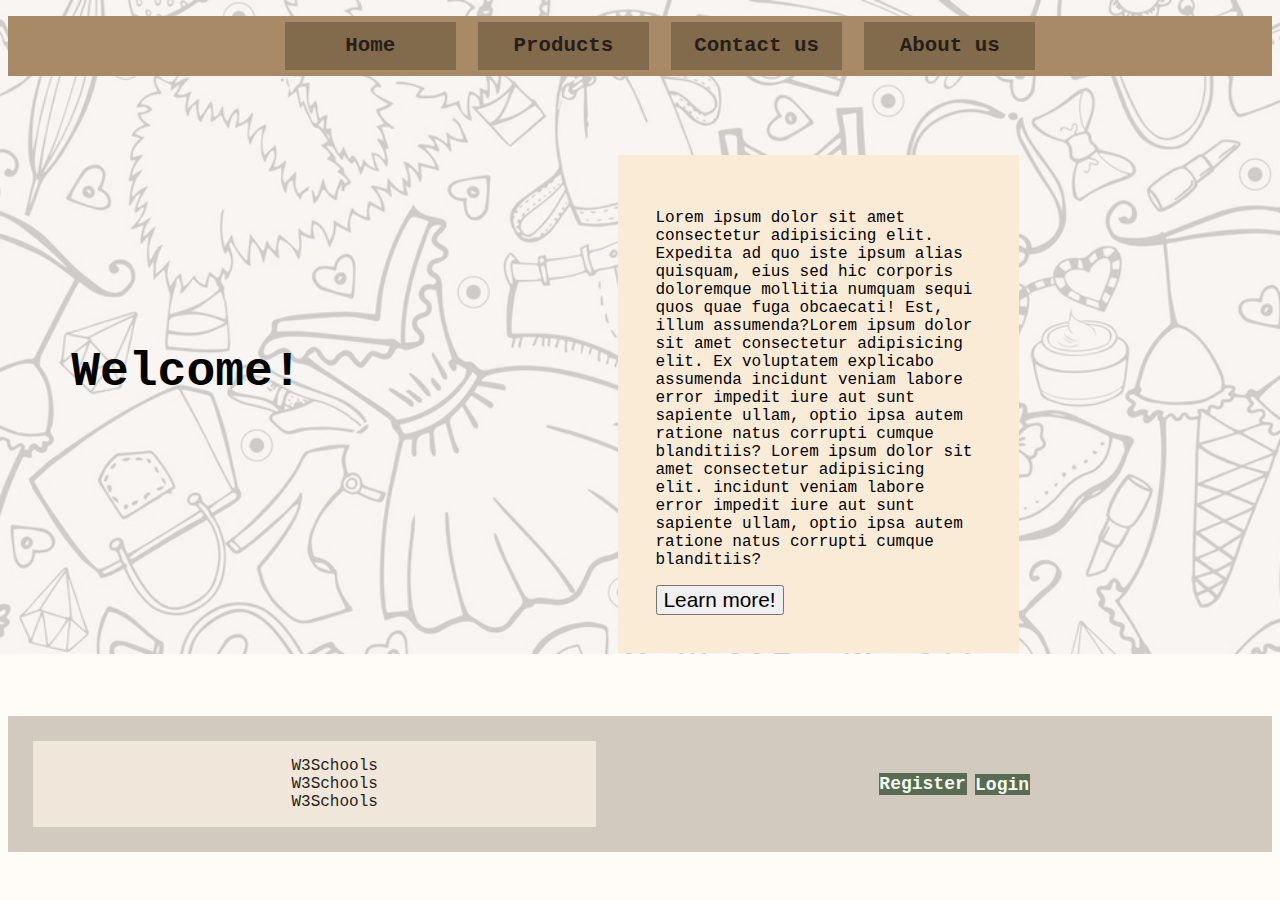
<file: hw12/zadatak5/index.html>
<!DOCTYPE html>
<html lang="en">

<head>
    <meta charset="UTF-8">
    <link rel="stylesheet" href="theme/css/index.css">
    <script>
        type
    </script>
    <title>Home</title>
</head>

<body>
    <header>
        <nav>
            <ul>
                <li><a href="index.html">Home</a></li>
                <li><a href="products.html">Products</a></li>
                <li><a href="contact.html">Contact us</a></li>
                <li><a href="about.html">About us</a></li>
            </ul>
        </nav>
    </header>
    <main>
        <div class="container">
            <h1>Welcome!</h1>
            <img src="./theme/img/img2.pgn.jpg">
            <section>
                <p>Lorem ipsum dolor sit amet consectetur adipisicing elit. Expedita ad quo iste ipsum alias quisquam, eius sed hic corporis doloremque mollitia numquam sequi quos quae fuga obcaecati! Est, illum assumenda?Lorem ipsum dolor sit amet consectetur
                    adipisicing elit. Ex voluptatem explicabo assumenda incidunt veniam labore error impedit iure aut sunt sapiente ullam, optio ipsa autem ratione natus corrupti cumque blanditiis? Lorem ipsum dolor sit amet consectetur adipisicing elit.
                    incidunt veniam labore error impedit iure aut sunt sapiente ullam, optio ipsa autem ratione natus corrupti cumque blanditiis?
                </p>
                <button>Learn more!</button>
            </section>
        </div>
    </main>
    <footer>
        <div id="sites">
            <ul>
                <li><a href="https://www.w3schools.com" target="_blank">W3Schools</a></li>
                <li><a href="https://www.w3schools.com" target="_blank">W3Schools</a></li>
                <li><a href="https://www.w3schools.com" target="_blank">W3Schools</a></li>
            </ul>
        </div>
        <div id="register-footer">
            <ul>
                <li><a href="register.html">Register</a></li>
                <li><a href="#">Login</a></li>
            </ul>
        </div>
    </footer>
</body>

</html>
</file>
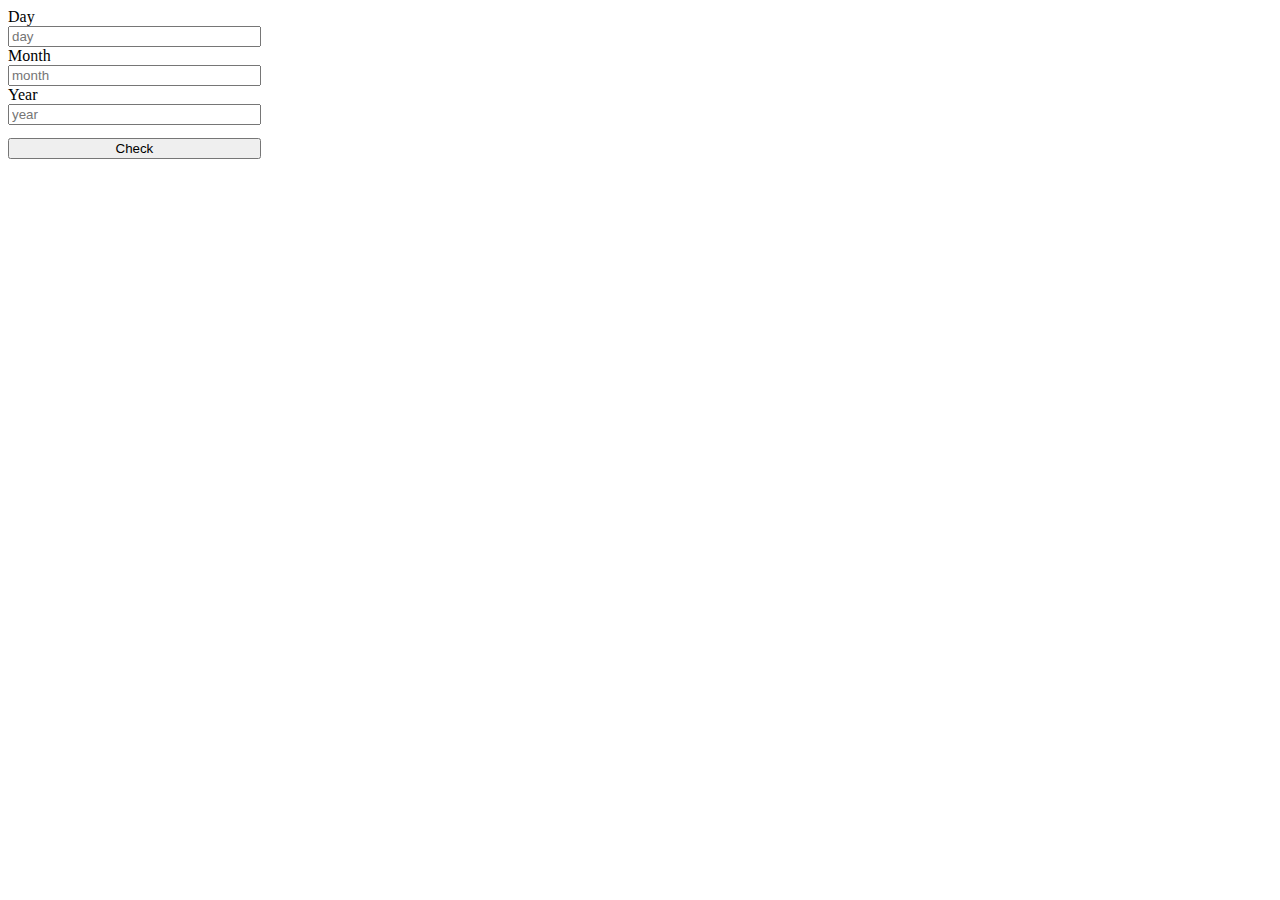
<file: zadatak1.html>
<!DOCTYPE html>
<html lang="en">

<head>
    <meta charset="UTF-8">
    <meta http-equiv="X-UA-Compatible" content="IE=edge">
    <meta name="viewport" content="width=>, initial-scale=1.0">
    <title>Document</title>
    <style>
        form {
            display: grid;
            grid-template-columns: 20%;
        }
        
        button {
            margin-top: 5%;
        }
    </style>
</head>

<body>
    <form action="zadatak1.php" method="post">
        <label for="dd">Day</label>
        <input type="text" id="dd" name="dd" placeholder="day">
        <label for="mm">Month</label>
        <input type="text" id="mm" name="mm" placeholder="month">
        <label for="yy">Year</label>
        <input type="text" id="yy" name="yy" placeholder="year">
        <button type="submit">Check</button>
    </form>
</body>

</html>
</file>
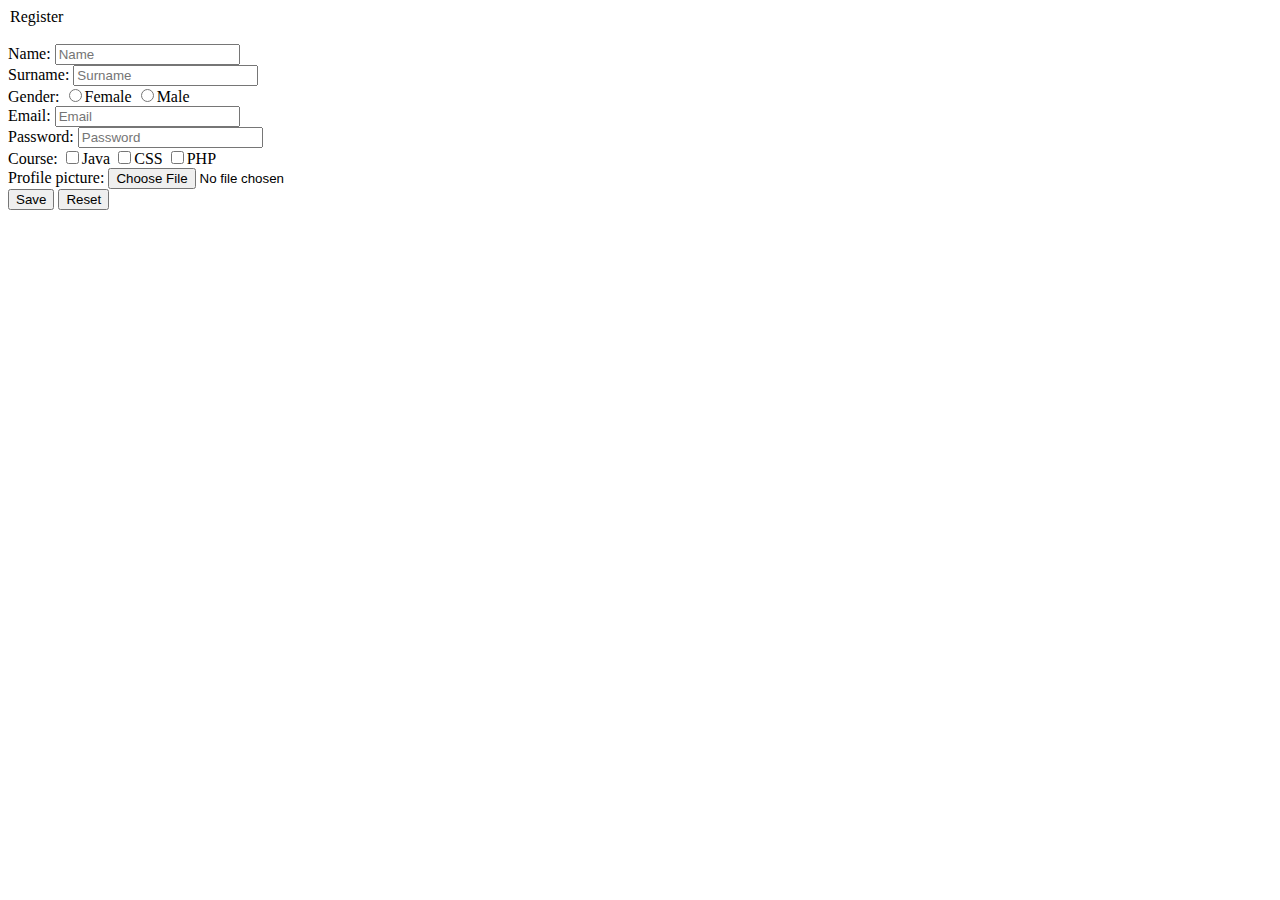
<file: hw11/register.html>
<!DOCTYPE html>
<html lang="en">

<head>
    <meta charset="UTF-8">
    <script>
        type
    </script>
    <title>Register</title>
</head>

<body>
    <main>
        <div>
            <form id="form1" action="register.php" method="GET">
                <legend>
                    Register
                </legend><br>
                <label for="name">Name:</label>
                <input type="text" id="name" name="name" placeholder="Name"><br>
                <label for="surname">Surname:</label>
                <input type="text" id="surname" name="surname" placeholder="Surname"><br>
                <label for="gender">Gender:</label>
                <input type="radio" id="gender" name="gender" value="female">Female
                <input type="radio" id="gender" name="gender" value="male">Male<br>
                <label for="email">Email:</label>
                <input type="email" id="email" name="email" placeholder="Email"><br>
                <label for="password">Password:</label>
                <input type="password" id="password" name="password" placeholder="Password"><br>
                <label>Course:</label>
                <input type="checkbox" id="java" name="course[]" value="java"><label for="java">Java</label>
                <input type="checkbox" id="css" name="course[]" value="css"><label for="css">CSS</label>
                <input type="checkbox" id="php" name="course[]" value="php"><label for="php">PHP</label><br>
                <label for="file">Profile picture:</label>
                <input type="file" id="file" name="file"><br>
                <button type="submit" form="form1" id="submit" value="Submit">Save</button>
                <button type="reset" form="form1" id="reset" value="Reset">Reset</button>
            </form>
        </div>
    </main>
</body>

</html>
</file>
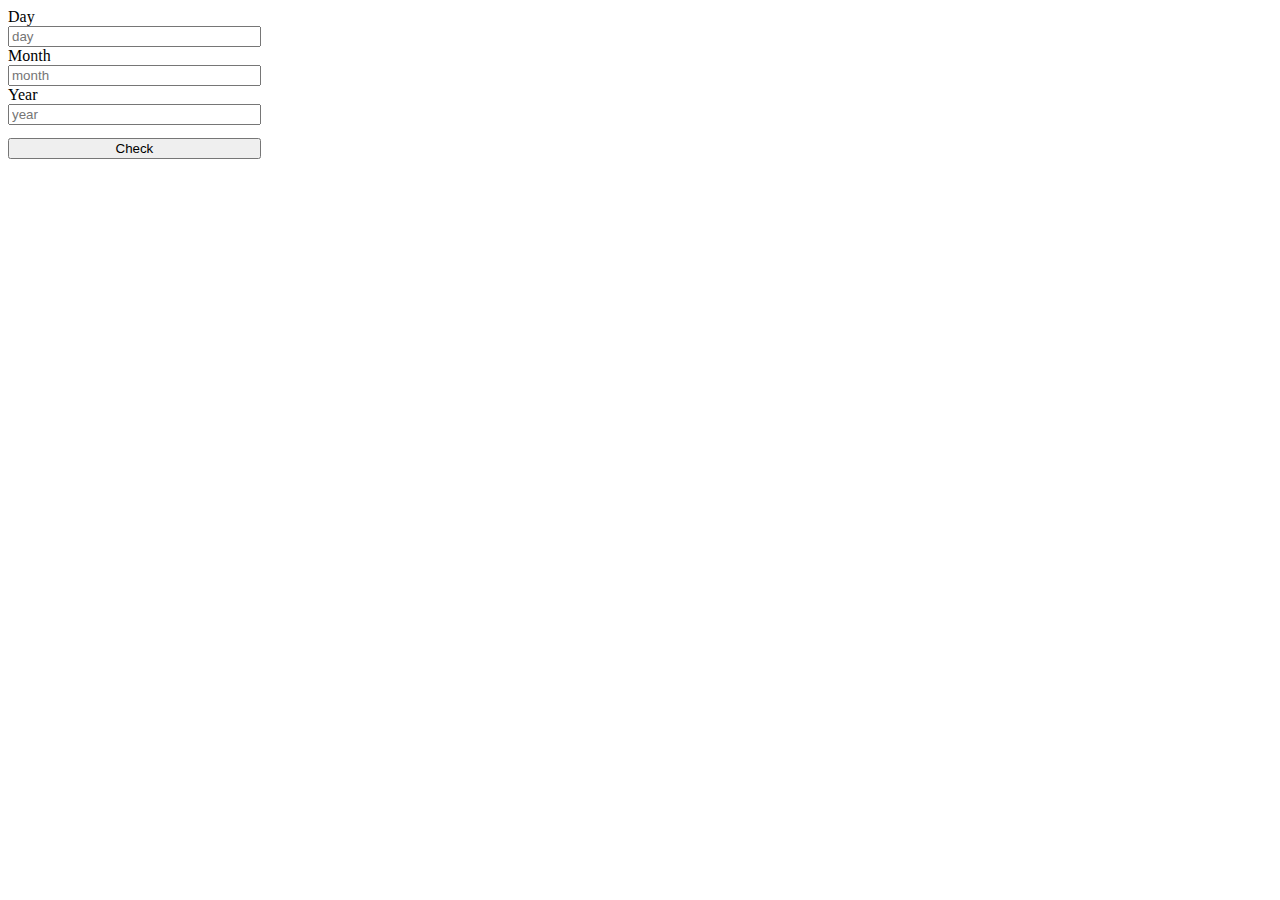
<file: hw14/zadatak1.html>
<!DOCTYPE html>
<html lang="en">

<head>
    <meta charset="UTF-8">
    <meta http-equiv="X-UA-Compatible" content="IE=edge">
    <meta name="viewport" content="width=>, initial-scale=1.0">
    <title>Document</title>
    <style>
        form {
            display: grid;
            grid-template-columns: 20%;
        }
        
        button {
            margin-top: 5%;
        }
    </style>
</head>

<body>
    <form action="zadatak1.php" method="post">
        <label for="dd">Day</label>
        <input type="text" id="dd" name="dd" placeholder="day">
        <label for="mm">Month</label>
        <input type="text" id="mm" name="mm" placeholder="month">
        <label for="yy">Year</label>
        <input type="text" id="yy" name="yy" placeholder="year">
        <button type="submit">Check</button>
    </form>
</body>

</html>
</file>
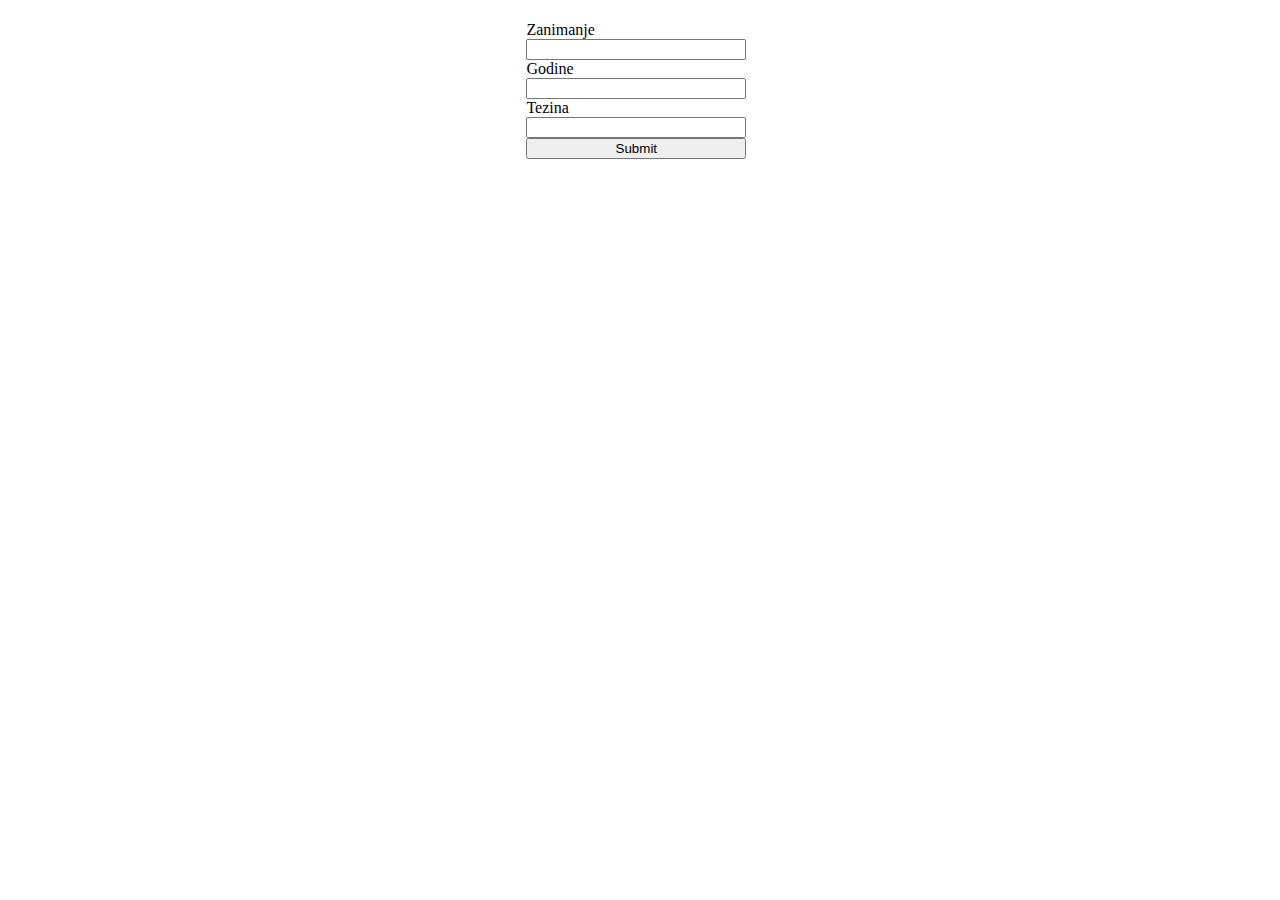
<file: hw12/zadatak1/zadatak1.html>
<!DOCTYPE html>
<html lang="en">

<head>
    <meta charset="UTF-8">
    <meta http-equiv="X-UA-Compatible" content="IE=edge">
    <meta name="viewport" content="width=device-width, initial-scale=1.0">
    <title>Zadatak 1</title>
    <style>
        form {
            display: grid;
            grid-template-columns: 30%;
            padding: 1vw;
            margin-left: 40%;
        }
    </style>
</head>

<body>
    <form action="zadatak1.php" method="POST">
        <label for="zanimanje">Zanimanje</label>
        <input id="zanimanje" name="zanimanje" type="text">
        <label for="godine">Godine</label>
        <input id="godine" name="godine" type="number">
        <label for="tezina">Tezina</label>
        <input id="tezina" name="tezina" type="number">
        <input type="submit">
    </form>
</body>

</html>
</file>
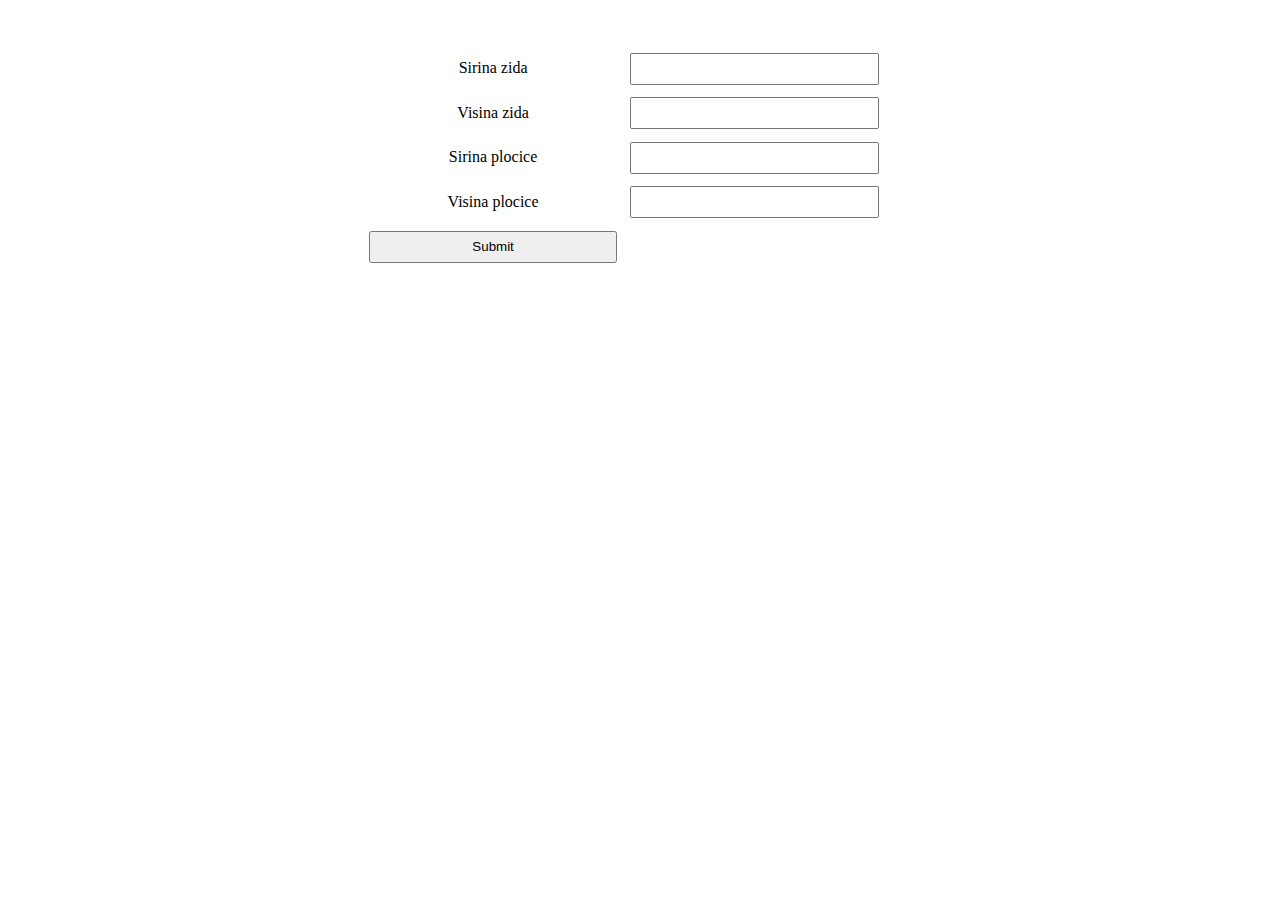
<file: hw12/zadatak2/zadatak2.html>
<!DOCTYPE html>
<html lang="en">

<head>
    <meta charset="UTF-8">
    <meta http-equiv="X-UA-Compatible" content="IE=edge">
    <meta name="viewport" content="width=device-width, initial-scale=1.0">
    <title>Zadatak 2</title>
    <style>
        form {
            display: grid;
            grid-template-columns: 30% 30%;
            padding: 3vw;
            margin-left: 25%;
        }
        
        input {
            margin: 0.5vw;
            padding: 0.5vw;
        }
        
        label {
            text-align: center;
            padding-top: 1vw;
        }
    </style>
</head>

<body>
    <form action="zadatak2.php" method="POST">
        <label for="a1">Sirina zida</label>
        <input name="a1" type="number" id="a1">
        <label for="a2">Visina zida</label>
        <input name="a2" type="number" id="a2">
        <label for="b1">Sirina plocice</label>
        <input name="b1" type="number" id="b1">
        <label for="b2">Visina plocice</label>
        <input name="b2" type="number" id="b2">
        <input type="submit">
    </form>
</body>

</html>
</file>
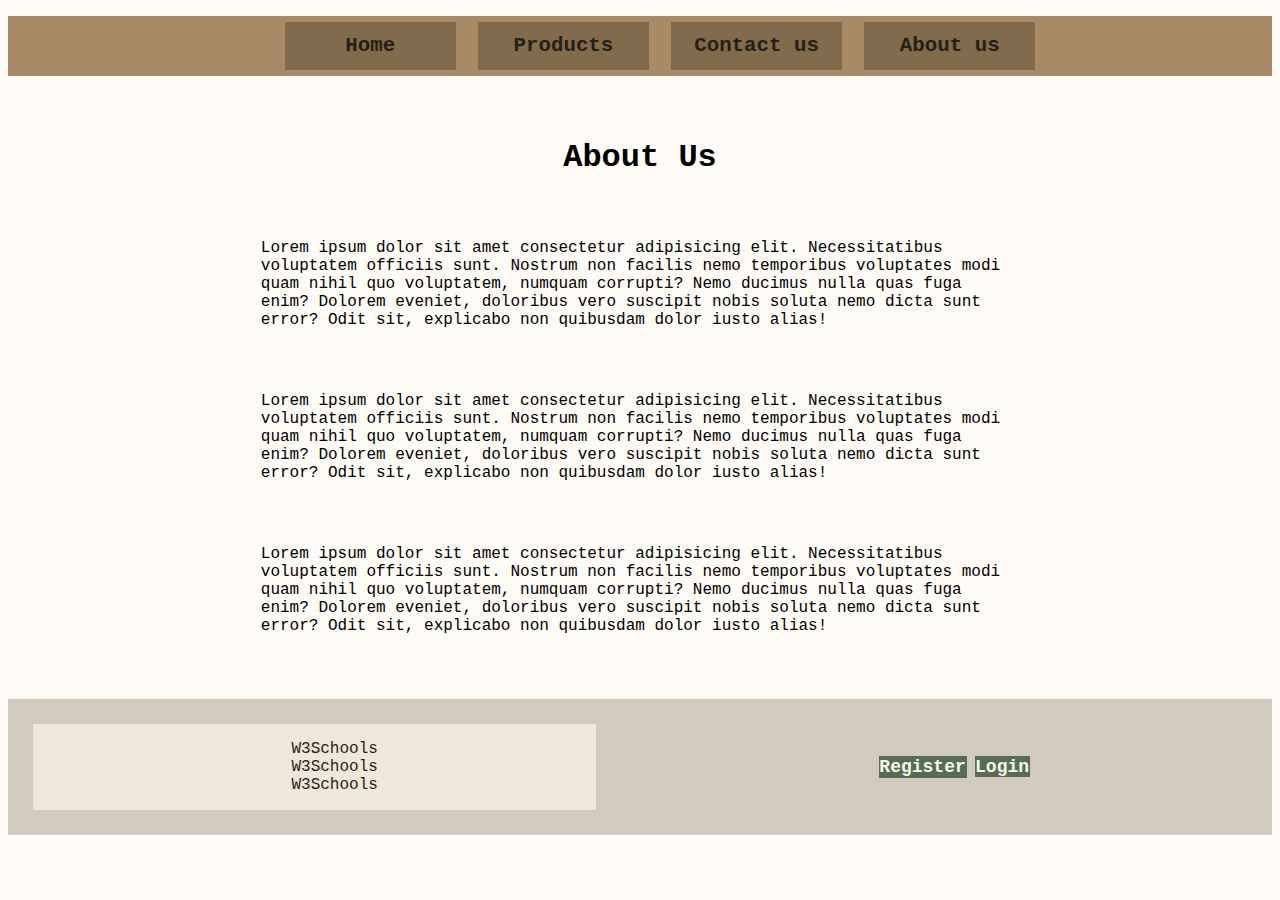
<file: hw12/zadatak5/about.html>
<!DOCTYPE html>
<html lang="en">

<head>
    <meta charset="UTF-8">
    <link rel="stylesheet" href="theme/css/about.css">
    <script>
        type
    </script>
    <title>About Us</title>
</head>

<body>
    <header>
        <nav>
            <ul>
                <li><a href="index.html">Home</a></li>
                <li><a href="products.html">Products</a></li>
                <li><a href="contact.html">Contact us</a></li>
                <li><a href="about.html">About us</a></li>
            </ul>
        </nav>
    </header>
    <main>
        <div class="container">
            <h1>About Us</h1>
            <p>
                Lorem ipsum dolor sit amet consectetur adipisicing elit. Necessitatibus voluptatem officiis sunt. Nostrum non facilis nemo temporibus voluptates modi quam nihil quo voluptatem, numquam corrupti? Nemo ducimus nulla quas fuga enim? Dolorem eveniet, doloribus
                vero suscipit nobis soluta nemo dicta sunt error? Odit sit, explicabo non quibusdam dolor iusto alias!
            </p>
            <p>
                Lorem ipsum dolor sit amet consectetur adipisicing elit. Necessitatibus voluptatem officiis sunt. Nostrum non facilis nemo temporibus voluptates modi quam nihil quo voluptatem, numquam corrupti? Nemo ducimus nulla quas fuga enim? Dolorem eveniet, doloribus
                vero suscipit nobis soluta nemo dicta sunt error? Odit sit, explicabo non quibusdam dolor iusto alias!
            </p>
            <p>
                Lorem ipsum dolor sit amet consectetur adipisicing elit. Necessitatibus voluptatem officiis sunt. Nostrum non facilis nemo temporibus voluptates modi quam nihil quo voluptatem, numquam corrupti? Nemo ducimus nulla quas fuga enim? Dolorem eveniet, doloribus
                vero suscipit nobis soluta nemo dicta sunt error? Odit sit, explicabo non quibusdam dolor iusto alias!
            </p>


        </div>
    </main>
    <footer>
        <div id="sites">
            <ul>
                <li><a href="https://www.w3schools.com" target="_blank">W3Schools</a></li>
                <li><a href="https://www.w3schools.com" target="_blank">W3Schools</a></li>
                <li><a href="https://www.w3schools.com" target="_blank">W3Schools</a></li>
            </ul>
        </div>
        <div id="register-footer">
            <ul>
                <li><a href="register.html">Register</a></li>
                <li><a href="#">Login</a></li>
            </ul>
        </div>
    </footer>
</body>

</html>
</file>
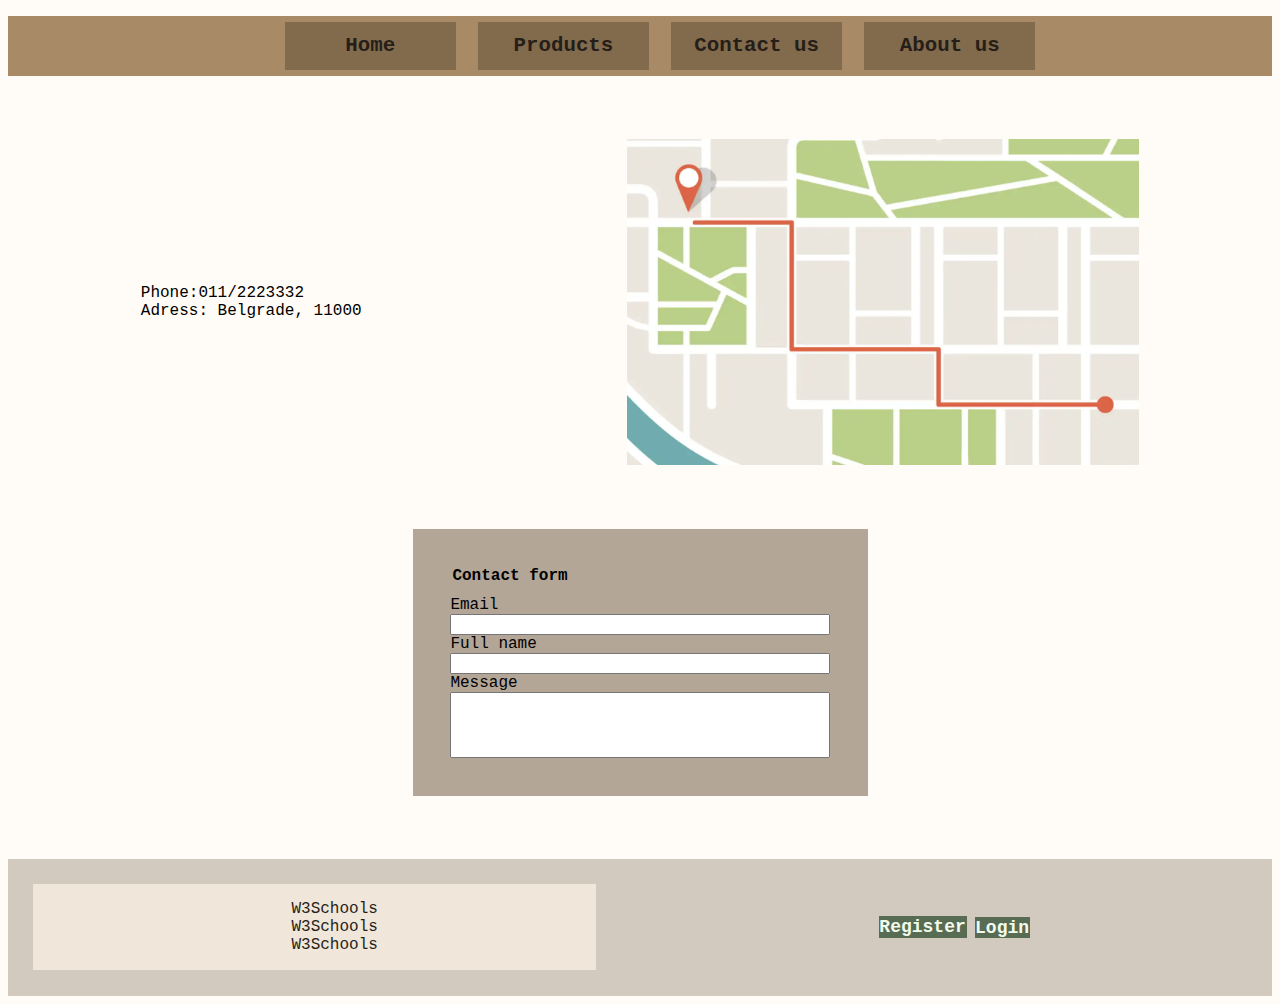
<file: hw12/zadatak5/contact.html>
<!DOCTYPE html>
<html lang="en">

<head>
    <meta charset="UTF-8">
    <link rel="stylesheet" href="theme/css/contact.css">
    <script>
        type
    </script>
    <title>Contact Us</title>
</head>

<body>
    <header>
        <nav>
            <ul>
                <li><a href="index.html">Home</a></li>
                <li><a href="products.html">Products</a></li>
                <li><a href="contact.html">Contact us</a></li>
                <li><a href="about.html">About us</a></li>
            </ul>
        </nav>
    </header>
    <main>
        <div class="container">
            <p>Phone:011/2223332<br> Adress: Belgrade, 11000</p>
            <img src="./theme/img/map.png">
        </div>
        <div id="form">
            <form>
                <legend>Contact form</legend>
                <label for="email">Email</label>
                <input type="email" id="email" name="email">
                <label for="name">Full name</label>
                <input type="text" id="name" name="name">
                <label for="message">Message</label>
                <input type="text" id="message" name="message">
            </form>
        </div>
    </main>
    <footer>
        <div id="sites">
            <ul>
                <li><a href="https://www.w3schools.com" target="_blank">W3Schools</a></li>
                <li><a href="https://www.w3schools.com" target="_blank">W3Schools</a></li>
                <li><a href="https://www.w3schools.com" target="_blank">W3Schools</a></li>
            </ul>
        </div>
        <div id="register-footer">
            <ul>
                <li><a href="register.html">Register</a></li>
                <li><a href="#">Login</a></li>
            </ul>
        </div>
    </footer>
</body>

</html>
</file>
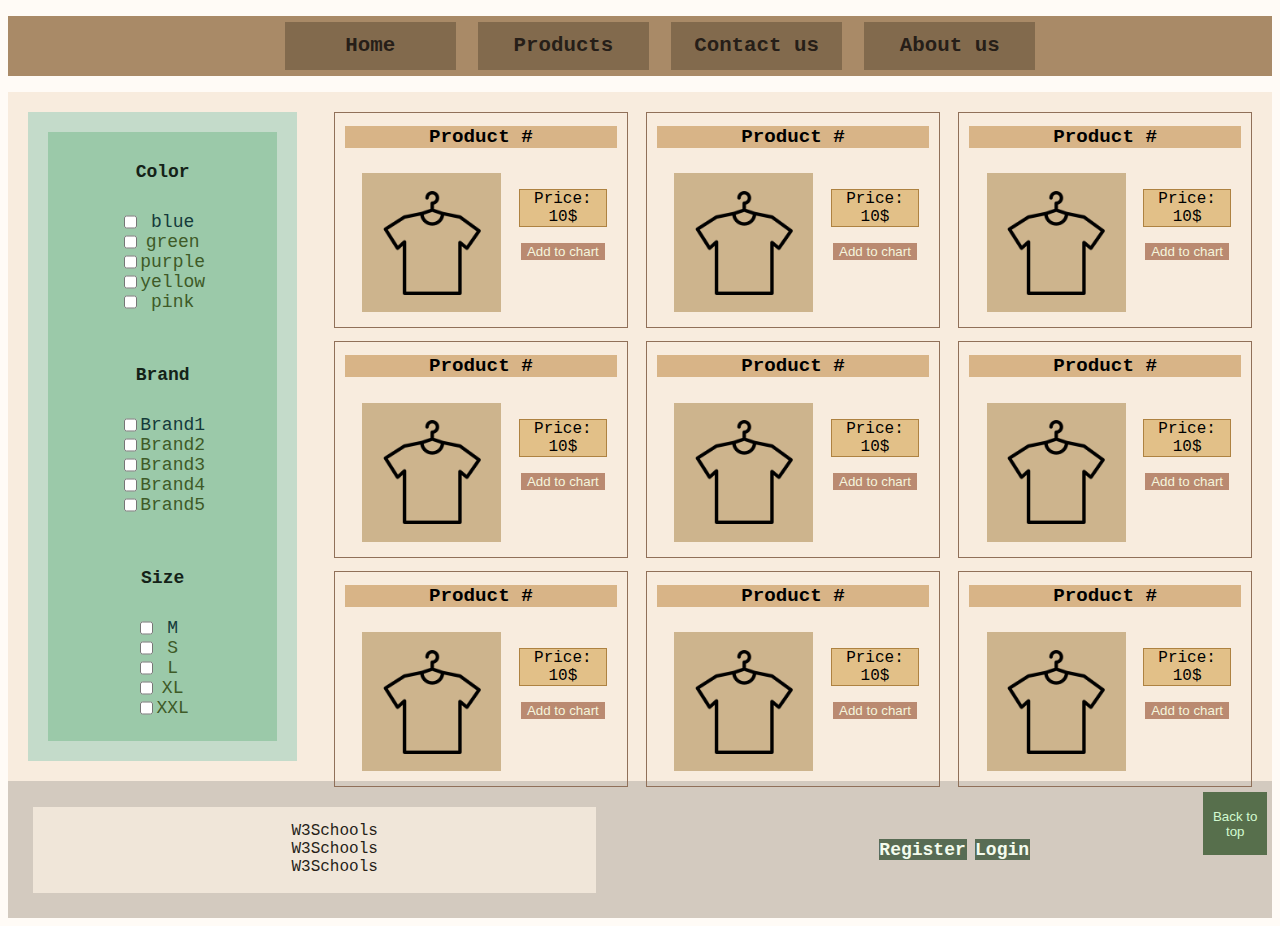
<file: hw12/zadatak5/products.html>
<!DOCTYPE html>
<html lang="en">

<head>
    <title>Products</title>
    <meta name="viewport" content="width=device-width, initial-scale=1.0">
    <link rel="stylesheet" href="theme/css/products.css">
</head>

<body id="body">
    <header>
        <nav>
            <ul>
                <li><a href="index.html">Home</a></li>
                <li><a href="products.html">Products</a></li>
                <li><a href="contact.html">Contact us</a></li>
                <li><a href="about.html">About us</a></li>
            </ul>
        </nav>
    </header>
    <div class="container">
        <aside class="filter">
            <div class="filter_box">
                <h5>Color</h5>
                <div class="checkbox">
                    <input type="checkbox" id="blue">
                    <label for="blue">blue</label>
                    <input type="checkbox" id="green">
                    <label for="green">green</label>
                    <input type="checkbox" id="purple">
                    <label for="purple">purple</label>
                    <input type="checkbox" id="yellow">
                    <label for="yellow">yellow</label>
                    <input type="checkbox" id="pink">
                    <label for="pink">pink</label>
                </div>
            </div>
            <div class="filter_box">
                <h5>Brand</h5>
                <div class="checkbox">
                    <input type="checkbox" id="brand1">
                    <label for="brand1">Brand1</label>
                    <input type="checkbox" id="brand2">
                    <label for="brand2">Brand2</label>
                    <input type="checkbox" id="brand3">
                    <label for="brand3">Brand3</label>
                    <input type="checkbox" id="brand4">
                    <label for="brand4">Brand4</label>
                    <input type="checkbox" id="brand5">
                    <label for="brand5">Brand5</label>
                </div>
            </div>
            <div class="filter_box">
                <h5>Size</h5>
                <div class="checkbox">
                    <input type="checkbox" id="m">
                    <label for="m">M</label>
                    <input type="checkbox" id="s">
                    <label for="s">S</label>
                    <input type="checkbox" id="l">
                    <label for="l">L</label>
                    <input type="checkbox" id="xl">
                    <label for="xl">XL</label>
                    <input type="checkbox" id="xxl">
                    <label for="xxl">XXL</label>
                </div>
            </div>
        </aside>
        <main>
            <div class="product">
                <h4 class="h4"><a href="single-product.html">Product #</a></h4>
                <div class="img_price_buy">
                    <a href="single-product.html"><img class="img" src="./theme/img/img1.png"></a>
                    <div class="price_buy">
                        <p class="price">Price: 10$</p>
                        <button class="button">Add to chart</button>
                    </div>
                </div>
            </div>
            <div class="product">
                <h4 class="h4"><a href="single-product.html">Product #</a></h4>
                <div class="img_price_buy">
                    <a href="single-product.html"><img class="img" src="./theme/img/img1.png"></a>
                    <div class="price_buy">
                        <p class="price">Price: 10$</p>
                        <button class="button">Add to chart</button>
                    </div>
                </div>
            </div>
            <div class="product">
                <h4 class="h4"><a href="single-product.html">Product #</a></h4>
                <div class="img_price_buy">
                    <a href="single-product.html"><img class="img" src="./theme/img/img1.png"></a>
                    <div class="price_buy">
                        <p class="price">Price: 10$</p>
                        <button class="button">Add to chart</button>
                    </div>
                </div>
            </div>
            <div class="product">
                <h4 class="h4"><a href="single-product.html">Product #</a></h4>
                <div class="img_price_buy">
                    <a href="single-product.html"><img class="img" src="./theme/img/img1.png"></a>
                    <div class="price_buy">
                        <p class="price">Price: 10$</p>
                        <button class="button">Add to chart</button>
                    </div>
                </div>
            </div>
            <div class="product">
                <h4 class="h4"><a href="single-product.html">Product #</a></h4>
                <div class="img_price_buy">
                    <a href="single-product.html"><img class="img" src="./theme/img/img1.png"></a>
                    <div class="price_buy">
                        <p class="price">Price: 10$</p>
                        <button class="button">Add to chart</button>
                    </div>
                </div>
            </div>
            <div class="product">
                <h4 class="h4"><a href="single-product.html">Product #</a></h4>
                <div class="img_price_buy">
                    <a href="single-product.html"><img class="img" src="./theme/img/img1.png"></a>
                    <div class="price_buy">
                        <p class="price">Price: 10$</p>
                        <button class="button">Add to chart</button>
                    </div>
                </div>
            </div>
            <div class="product">
                <h4 class="h4"><a href="single-product.html">Product #</a></h4>
                <div class="img_price_buy">
                    <a href="single-product.html"><img class="img" src="./theme/img/img1.png"></a>
                    <div class="price_buy">
                        <p class="price">Price: 10$</p>
                        <button class="button">Add to chart</button>
                    </div>
                </div>
            </div>
            <div class="product">
                <h4 class="h4"><a href="single-product.html">Product #</a></h4>
                <div class="img_price_buy">
                    <a href="single-product.html"><img class="img" src="./theme/img/img1.png"></a>
                    <div class="price_buy">
                        <p class="price">Price: 10$</p>
                        <button class="button">Add to chart</button>
                    </div>
                </div>
            </div>
            <div class="product">
                <h4 class="h4"><a href="single-product.html">Product #</a></h4>
                <div class="img_price_buy">
                    <a href="single-product.html"><img class="img" src="./theme/img/img1.png"></a>
                    <div class="price_buy">
                        <p class="price">Price: 10$</p>
                        <button class="button">Add to chart</button>
                    </div>
                </div>
            </div>
            <button id="top"><a href=products.html>Back to top</a></button>
        </main>
    </div>
    <footer>
        <div id="sites">
            <ul>
                <li><a href="https://www.w3schools.com" target="_blank">W3Schools</a></li>
                <li><a href="https://www.w3schools.com" target="_blank">W3Schools</a></li>
                <li><a href="https://www.w3schools.com" target="_blank">W3Schools</a></li>
            </ul>
        </div>
        <div id="register-footer">
            <ul>
                <li><a href="register.html">Register</a></li>
                <li><a href="#">Login</a></li>
            </ul>
        </div>
    </footer>
</body>

</html>
</file>
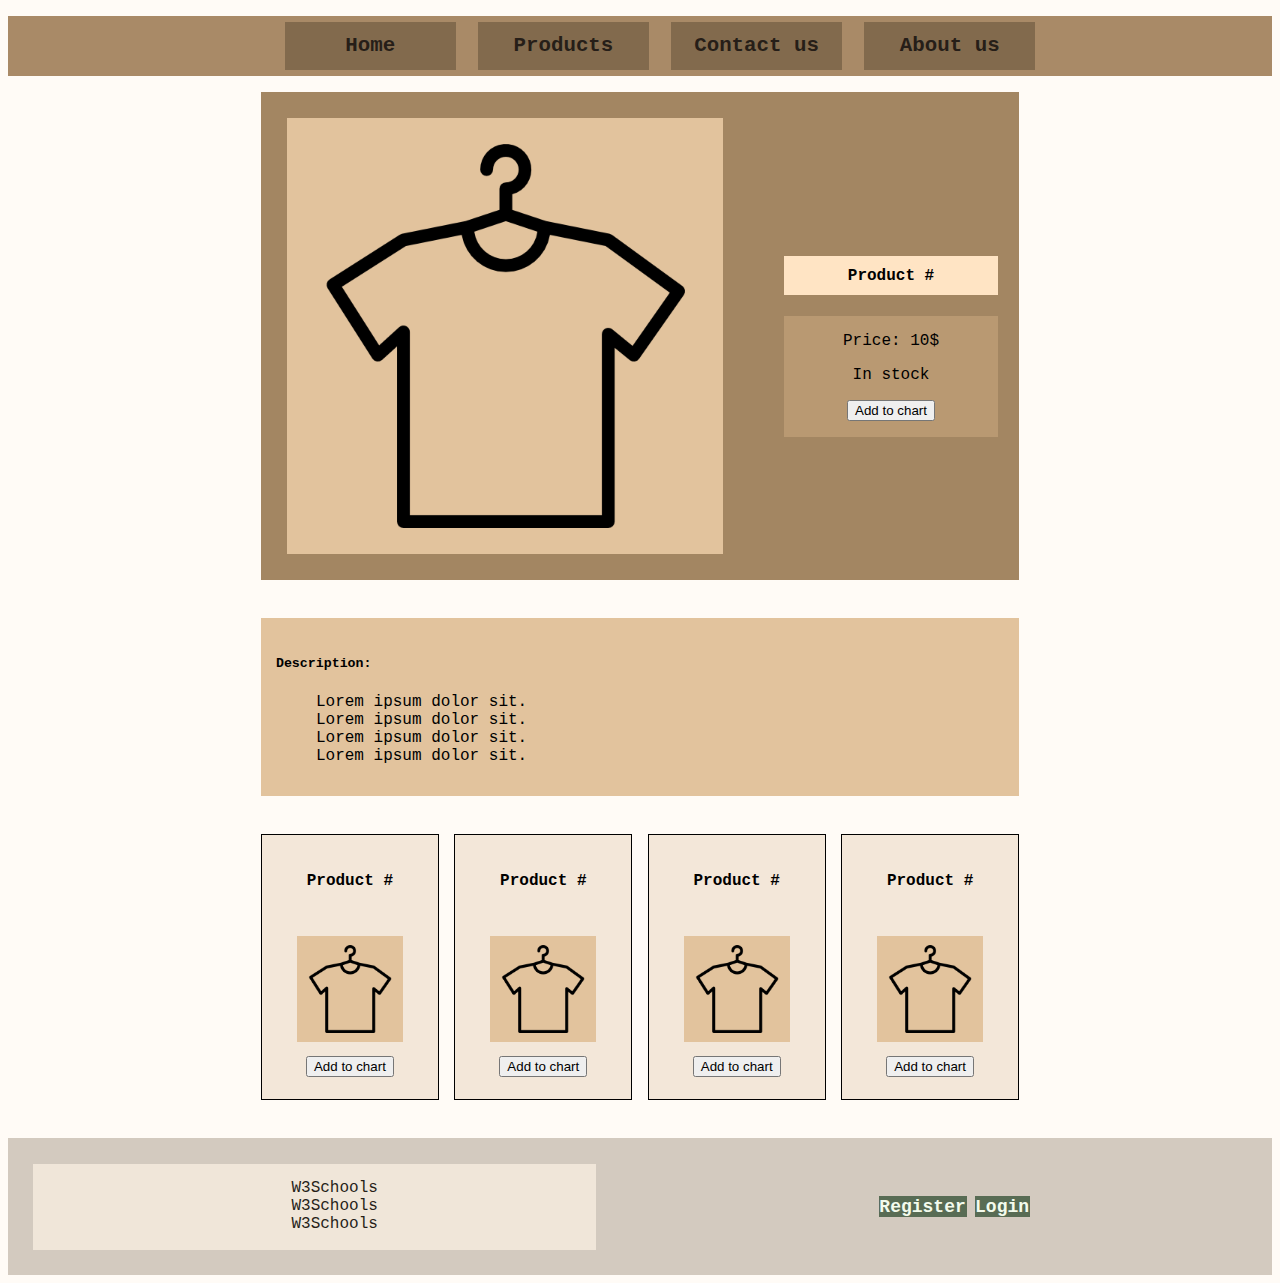
<file: hw12/zadatak5/single-product.html>
<!DOCTYPE html>
<html lang="en">

<head>
    <meta charset="UTF-8">
    <link rel="stylesheet" href="theme/css/single-product.css">
    <script>
        type
    </script>
    <title>Product #</title>
</head>

<body>
    <header>
        <nav>
            <ul>
                <li><a href="index.html">Home</a></li>
                <li><a href="products.html">Products</a></li>
                <li><a href="contact.html">Contact us</a></li>
                <li><a href="about.html">About us</a></li>
            </ul>
        </nav>
    </header>
    <main>
        <div class="container">
            <div id="row1">
                <img id="product-img" src="theme/img/img1.png">
                <aside>
                    <h4>Product #</h4>
                    <section>
                        <p>Price: 10$</p>
                        <p>In stock</p>
                        <p><button>Add to chart</button></p>
                    </section>
                </aside>
            </div>
            <div id="row2">
                <h5>Description:</h5>
                <ul>
                    <li>Lorem ipsum dolor sit.</li>
                    <li>Lorem ipsum dolor sit.</li>
                    <li>Lorem ipsum dolor sit.</li>
                    <li>Lorem ipsum dolor sit.</li>
                </ul>
            </div>
            <div id="row3">
                <div>
                    <h6>Product #</h6><img src="theme/img/img1.png"><button>Add to chart</button>
                </div>
                <div>
                    <h6>Product #</h6><img src="theme/img/img1.png"><button>Add to chart</button>
                </div>
                <div>
                    <h6>Product #</h6><img src="theme/img/img1.png"><button>Add to chart</button>
                </div>
                <div>
                    <h6>Product #</h6><img src="theme/img/img1.png"><button>Add to chart</button>
                </div>
            </div>
        </div>
    </main>
    <footer>
        <div id="sites">
            <ul>
                <li><a href="https://www.w3schools.com" target="_blank">W3Schools</a></li>
                <li><a href="https://www.w3schools.com" target="_blank">W3Schools</a></li>
                <li><a href="https://www.w3schools.com" target="_blank">W3Schools</a></li>
            </ul>
        </div>
        <div id="register-footer">
            <ul>
                <li><a href="register.html">Register</a></li>
                <li><a href="#">Login</a></li>
            </ul>
        </div>
    </footer>
</body>

</html>
</file>
<file: hw12/zadatak5/theme/css/index.css>
header {
    text-align: center;
    position: sticky;
    top: 0%;
    background-color: rgb(169, 138, 103);
}

li a {
    text-decoration: none;
    color: rgb(38, 30, 24);
    padding: 1%;
}

header ul li a:hover {
    color: rgb(197, 217, 180);
}

header ul li {
    display: inline-block;
    background-color: rgb(130, 106, 77);
    margin: 0.5%;
    padding: 1%;
    width: 12%;
    font-size: 130%;
    font-weight: 600;
}

header ul li:hover {
    background-color: rgb(169, 138, 103);
}

footer {
    background-color: rgb(211, 202, 191);
    text-align: center;
    padding: 2%;
    display: grid;
    grid-template-columns: auto auto;
    grid-gap: 2%;
}

ul {
    list-style-type: none;
}

#sites {
    background-color: rgb(240, 230, 217);
}

#register-footer {
    text-align: right;
    display: flex;
}

#register-footer ul {
    margin: auto;
}

#register-footer li a {
    background-color: rgb(88, 108, 84);
    color: rgb(243, 251, 237);
    font-weight: 600;
    font-size: large;
}

#register-footer ul li {
    display: inline-block;
}

.container img {
    opacity: 0.3;
    position: absolute;
    top: 0;
    left: 0;
    width: 100%;
    z-index: -1;
}

.container {
    display: flex;
    flex-direction: row;
    gap: 20%;
    padding-bottom: 5%;
}

h1 {
    font-size: 300%;
    padding: 5%;
    margin: auto;
}

section {
    margin: auto;
    margin-right: 20%;
    margin-top: 5%;
    background-color: antiquewhite;
    padding: 3%;
}

button {
    font-size: 130%;
}

body {
    background-color: rgb(255, 251, 246);
    font-family: 'Courier New', Courier, monospace;
}
</file>
<file: hw12/zadatak5/theme/css/about.css>
header {
    text-align: center;
    position: sticky;
    top: 0%;
    background-color: rgb(169, 138, 103);
}

li a {
    text-decoration: none;
    color: rgb(38, 30, 24);
    padding: 1%;
}

header ul li a:hover {
    color: rgb(197, 217, 180);
}

header ul li {
    display: inline-block;
    background-color: rgb(130, 106, 77);
    margin: 0.5%;
    padding: 1%;
    width: 12%;
    font-size: 130%;
    font-weight: 600;
}

header ul li:hover {
    background-color: rgb(169, 138, 103);
}

footer {
    background-color: rgb(211, 202, 191);
    text-align: center;
    padding: 2%;
    display: grid;
    grid-template-columns: auto auto;
    grid-gap: 2%;
}

ul {
    list-style-type: none;
}

#sites {
    background-color: rgb(240, 230, 217);
}

#register-footer {
    text-align: right;
    display: flex;
}

#register-footer ul {
    margin: auto;
}

#register-footer li a {
    background-color: rgb(88, 108, 84);
    color: rgb(243, 251, 237);
    font-weight: 600;
    font-size: large;
}

#register-footer ul li {
    display: inline-block;
}

body {
    background-color: rgb(255, 251, 246);
    font-family: 'Courier New', Courier, monospace;
}

h1 {
    text-align: center;
    margin-top: 5%;
    margin-bottom: 5%;
}

p {
    width: 60%;
    margin: auto;
    margin-bottom: 5%;
}
</file>
<file: hw12/zadatak5/theme/css/contact.css>
header {
        text-align: center;
        position: sticky;
        top: 0%;
        background-color: rgb(169, 138, 103);
    }
    
    li a {
        text-decoration: none;
        color: rgb(38, 30, 24);
        padding: 1%;
    }
    
    header ul li a:hover {
        color: rgb(197, 217, 180);
    }
    
    header ul li {
        display: inline-block;
        background-color: rgb(130, 106, 77);
        margin: 0.5%;
        padding: 1%;
        width: 12%;
        font-size: 130%;
        font-weight: 600;
    }
    
    header ul li:hover {
        background-color: rgb(169, 138, 103);
    }
    
    footer {
        background-color: rgb(211, 202, 191);
        text-align: center;
        padding: 2%;
        display: grid;
        grid-template-columns: auto auto;
        grid-gap: 2%;
    }
    
    ul {
        list-style-type: none;
    }
    
    #sites {
        background-color: rgb(240, 230, 217);
    }
    
    #register-footer {
        text-align: right;
        display: flex;
    }
    
    #register-footer ul {
        margin: auto;
    }
    
    #register-footer li a {
        background-color: rgb(88, 108, 84);
        color: rgb(243, 251, 237);
        font-weight: 600;
        font-size: large;
    }
    
    #register-footer ul li {
        display: inline-block;
    }
    
    .container {
        display: flex;
        margin-top: 5%;
        margin-bottom: 5%;
    }
    
    p {
        display: inline-block;
        margin: auto;
    }
    
    img {
        width: 40vw;
        margin: auto;
    }
    
    body {
        background-color: rgb(255, 251, 246);
        font-family: 'Courier New', Courier, monospace;
    }
    
    form {
        display: flex;
        flex-direction: column;
        width: 30%;
        margin: auto;
        margin-bottom: 5%;
        background-color: rgb(179, 166, 151);
        padding: 3%;
    }
    
    legend {
        margin-bottom: 3%;
        font-weight: bold;
    }
    
    #message {
        height: 60px;
    }
</file>
<file: hw12/zadatak5/theme/css/products.css>
body {
    background-color: rgb(255, 251, 246);
    font-family: 'Courier New', Courier, monospace;
}

header {
    text-align: center;
    position: sticky;
    top: 0%;
    background-color: rgb(169, 138, 103);
}

li a {
    text-decoration: none;
    color: rgb(38, 30, 24);
    padding: 1%;
}

header ul li a:hover {
    color: rgb(197, 217, 180);
}

header ul li {
    display: inline-block;
    background-color: rgb(130, 106, 77);
    margin: 0.5%;
    padding: 1%;
    width: 12%;
    font-size: 130%;
    font-weight: 600;
}

header ul li:hover {
    background-color: rgb(169, 138, 103);
}

div.container {
    padding: 20px;
    display: grid;
    grid-template-columns: 25% 75%;
    text-align: center;
    background-color: rgb(248, 236, 222);
}

aside {
    display: flex;
    flex-direction: column;
    justify-content: space-between;
    padding: 20px;
    font-size: large;
    background-color: rgb(196, 219, 202);
    margin-right: 12%;
}

.filter_box {
    display: flex;
    flex-direction: column;
    background-color: rgb(155, 201, 169);
    padding-bottom: 10%;
}

.checkbox {
    display: grid;
    grid-template-columns: max-content max-content;
    margin: auto;
}

div.checkbox:nth-child(even) {
    color: rgb(62, 90, 39);
}

h5 {
    font-size: large;
    color: rgb(20, 34, 24);
}

main {
    display: grid;
    grid-template-columns: auto auto auto;
    grid-gap: 2%;
}

div.product {
    border: 1px solid rgb(144, 112, 89);
    display: grid;
    padding: 10px;
    grid-auto-flow: row;
}

div.product a {
    text-decoration: none;
    color: black;
}

.img_price_buy {
    display: grid;
    grid-template-columns: auto auto;
}

img {
    width: 60%;
    padding: 10%;
    background-color: rgb(205, 180, 141);
}

.filter_box label:first-of-type {
    color: rgb(20, 58, 58);
}

.price_buy {
    margin-right: 10%;
}

p {
    border: 1px solid rgb(174, 130, 65);
    background-color: rgb(226, 192, 136);
}

button {
    border: none;
    background-color: rgb(186, 138, 113);
    color: beige;
}

button:active {
    color: rgb(219, 245, 238);
    background-color: rgb(74, 88, 67);
}

.h4 {
    font-size: larger;
    margin-top: 3px;
    background-color: rgb(216, 180, 135);
}

footer {
    background-color: rgb(211, 202, 191);
    text-align: center;
    padding: 2%;
    display: grid;
    grid-template-columns: auto auto;
    grid-gap: 2%;
}

ul {
    list-style-type: none;
}

#sites {
    background-color: rgb(240, 230, 217);
}

#register-footer {
    text-align: right;
    display: flex;
}

#register-footer ul {
    margin: auto;
}

#register-footer li a {
    background-color: rgb(88, 108, 84);
    color: rgb(243, 251, 237);
    font-weight: 600;
    font-size: large;
}

#register-footer ul li {
    display: inline-block;
}

#top {
    position: fixed;
    bottom: 5%;
    right: 1%;
    background-color: rgb(87, 111, 76);
    font-weight: 400;
    width: 5%;
    height: 7%;
}

#top a {
    text-decoration: none;
    color: rgb(210, 250, 208);
}

#top a:hover {
    background-color: rgb(152, 208, 155);
}

@media screen and (max-width:1200px) {
    ul {
        padding: 0%;
        margin-bottom: 2%;
    }
    li {
        margin: 1%;
    }
    header li a {
        font-size: 100%;
    }
    aside {
        display: none;
    }
    div.container {
        display: block;
    }
    main {
        display: grid;
        grid-template-columns: auto auto;
    }
    .img_price_buy {
        display: flex;
        padding: 3%;
    }
    .price_buy {
        margin: 0%;
        margin-left: 6%;
        display: grid;
        grid-template-rows: auto auto;
        padding: 2%;
    }
    img {
        width: 45%;
    }
    .price {
        margin-top: 50%;
        margin-bottom: 50%;
    }
    .button {
        height: max-content;
        padding: 10%;
        font-size: x-large;
    }
    p {
        font-size: xx-large;
    }
    #top {
        width: fit-content;
    }
    #register-footer {
        display: inline-block;
        text-align: center;
    }
    #register-footer ul li {
        display: inline-block;
    }
    #register-footer li a {
        background-color: rgb(88, 108, 84);
        color: rgb(243, 251, 237);
        font-weight: 600;
        font-size: 220%;
    }
}

@media screen and (max-width:922px) {
    ul {
        padding: 0%;
    }
    li {
        padding: 4%;
        margin: 1%;
    }
    li a {
        font-size: larger;
    }
    aside {
        display: none;
    }
    div.container {
        display: block;
    }
    main {
        display: grid;
        grid-template-columns: auto auto;
    }
    .img_price_buy {
        display: flex;
        padding: 3%;
    }
    .price_buy {
        margin: 0%;
        margin-left: 4%;
        display: grid;
        grid-template-rows: auto auto;
        padding: 2%;
    }
    img {
        width: 50%;
    }
    .price {
        margin-top: 50%;
        margin-bottom: 50%;
    }
    .button {
        height: max-content;
        padding: 10%;
        font-size: larger;
    }
    p {
        font-size: larger;
    }
    #top {
        width: fit-content;
    }
    #register-footer {
        display: inline-block;
        text-align: center;
    }
    #register-footer ul li {
        display: inline-block;
    }
    #register-footer li a {
        background-color: rgb(88, 108, 84);
        color: rgb(243, 251, 237);
        font-weight: 600;
        font-size: 220%;
    }
}

@media screen and (max-width:768px) {
    ul {
        padding: 0%;
    }
    li {
        padding: 4%;
        margin: 1%;
    }
    li a {
        font-size: larger;
    }
    aside {
        display: none;
    }
    div.container {
        display: block;
    }
    main {
        display: grid;
        grid-template-columns: auto auto;
    }
    .img_price_buy {
        display: flex;
        padding: 3%;
    }
    .price_buy {
        margin: 0%;
        margin-left: 4%;
        display: grid;
        grid-template-rows: auto auto;
        padding: 2%;
    }
    img {
        width: 50%;
    }
    .price {
        margin-top: 50%;
        margin-bottom: 50%;
    }
    .button {
        height: max-content;
        padding: 10%;
        font-size: larger;
    }
    p {
        font-size: larger;
    }
    #top {
        width: fit-content;
    }
}

@media screen and (max-width:576px) {
    ul {
        padding: 0%;
    }
    li {
        padding: 3%;
        margin: 1%;
    }
    li a {
        font-size: large;
    }
    aside {
        display: none;
    }
    div.container {
        display: block;
    }
    main {
        display: inline-block;
    }
    .img_price_buy {
        display: flex;
        padding: 3%;
    }
    .price_buy {
        margin: 0%;
        margin-left: auto;
        display: grid;
        grid-template-rows: auto auto;
    }
    img {
        width: 40%;
    }
    .price {
        margin-top: 50%;
        margin-bottom: 50%;
    }
    .button {
        height: max-content;
        padding: 10%;
        font-size: larger;
    }
    p {
        font-size: larger;
    }
    #top {
        width: fit-content;
    }
}

@media screen and (max-width:390px) {
    ul {
        display: none;
    }
    header {
        height: 10vw;
    }
    aside {
        display: none;
    }
    div.container {
        display: block;
    }
    main {
        display: inline-block;
    }
    .img_price_buy {
        display: flex;
        padding: 3%;
    }
    .price_buy {
        margin: 0%;
        margin-left: 5%;
        display: grid;
        grid-template-rows: auto auto;
    }
    img {
        width: 40%;
    }
    .price {
        height: fit-content;
        margin-top: 20%;
        margin-bottom: 5%;
    }
    .button {
        font-size: small;
    }
    p {
        font-size: larger;
    }
    #top {
        width: fit-content;
    }
}
</file>
<file: hw12/zadatak5/theme/css/single-product.css>
header {
    text-align: center;
    position: sticky;
    top: 0%;
    background-color: rgb(169, 138, 103);
}

li a {
    text-decoration: none;
    color: rgb(38, 30, 24);
    padding: 1%;
}

header ul li a:hover {
    color: rgb(197, 217, 180);
}

header ul li {
    display: inline-block;
    background-color: rgb(130, 106, 77);
    margin: 0.5%;
    padding: 1%;
    width: 12%;
    font-size: 130%;
    font-weight: 600;
}

header ul li:hover {
    background-color: rgb(169, 138, 103);
}


/* footer*/

footer {
    background-color: rgb(211, 202, 191);
    text-align: center;
    padding: 2%;
    display: grid;
    grid-template-columns: auto auto;
    grid-gap: 2%;
}

ul {
    list-style-type: none;
}

#sites {
    background-color: rgb(240, 230, 217);
}

#register-footer {
    text-align: right;
    display: flex;
}

#register-footer ul {
    margin: auto;
}

#register-footer li a {
    background-color: rgb(88, 108, 84);
    color: rgb(243, 251, 237);
    font-weight: 600;
    font-size: large;
}

#register-footer ul li {
    display: inline-block;
}

body {
    background-color: rgb(255, 251, 246);
    font-family: 'Courier New', Courier, monospace;
}

div.container {
    width: 60%;
    margin: auto;
}

div.container {
    display: grid;
    grid-template-rows: auto auto auto;
}

div#row1 {
    display: grid;
    grid-template-columns: auto auto;
    background-color: rgb(163, 134, 98);
    margin-bottom: 5%;
}

#product-img {
    width: 30vw;
}

div#row1 img {
    background-color: rgb(226, 195, 157);
    padding: 5%;
    margin: 5%;
}

aside {
    text-align: center;
    display: flex;
    flex-direction: column;
    margin-right: 9%;
    margin-top: auto;
    margin-bottom: auto;
}

h4 {
    background-color: bisque;
    padding: 5%;
}

section {
    background-color: rgb(185, 153, 114);
}

div#row2 {
    background-color: rgb(226, 195, 157);
    margin-bottom: 5%;
    padding: 2%;
}

div#row3 {
    margin-bottom: 5%;
    display: flex;
    gap: 2%;
    text-align: center;
}

div#row3 img {
    width: 50%;
    background-color: rgb(226, 195, 157);
    padding: 5%;
    margin: 5%;
}

h6 {
    font-size: 100%;
}

div#row3 div {
    border: 1px solid black;
    background-color: rgb(243, 231, 217);
    padding-bottom: 3%;
}
</file>
